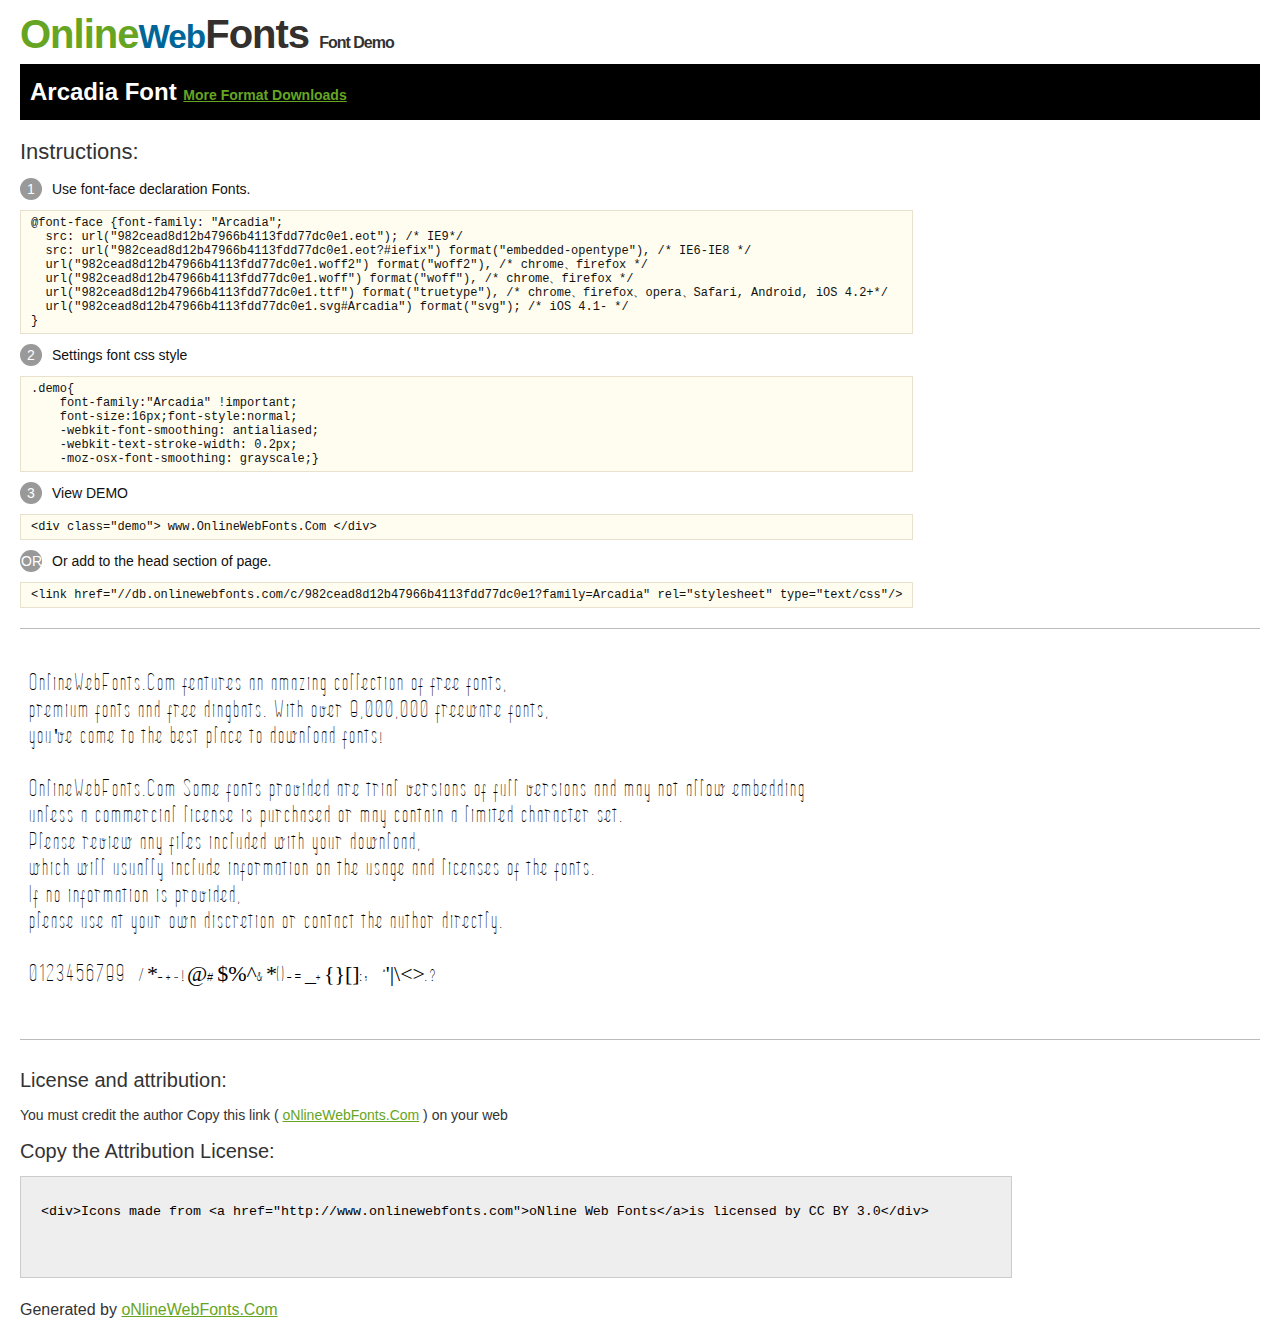
<file: font/@font-face-arcadia/Demo.html>
<!DOCTYPE html>
<html>
<head>
<meta charset="utf-8"/>
<title>Arcadia Font - OnlineWebFonts.COM</title>
<style type="text/css">
@font-face {font-family: "Arcadia";
  src: url("982cead8d12b47966b4113fdd77dc0e1.eot"); /* IE9*/
  src: url("982cead8d12b47966b4113fdd77dc0e1.eot?#iefix") format("embedded-opentype"), /* IE6-IE8 */
  url("982cead8d12b47966b4113fdd77dc0e1.woff2") format("woff2"), /* chrome、firefox */
  url("982cead8d12b47966b4113fdd77dc0e1.woff") format("woff"), /* chrome、firefox */
  url("982cead8d12b47966b4113fdd77dc0e1.ttf") format("truetype"), /* chrome、firefox、opera、Safari, Android, iOS 4.2+*/
  url("982cead8d12b47966b4113fdd77dc0e1.svg#Arcadia") format("svg"); /* iOS 4.1- */
}
*{margin:0;padding:0;list-style:none;}pre{border:solid 1px #e7e1cd;background-color:#fffdef;overflow:auto;font-size:12px;line-height:14px;margin-top:10px;margin-right:0;margin-bottom:10px;margin-left:0;padding-top:5px;padding-right:10px;padding-bottom:5px;padding-left:10px;}.demo pre{color:#000;line-height: 1.2em;font-family:"Arcadia"!important;font-size:22px;background-color:#FFF;border-top-width:0px;border-right-width:0px;border-bottom-width:0px;border-left-width:0px;}body{font-family:sans-serif;line-height:1.5;font-size:16px;padding:20px;color:#333;}:hover,:before,:after{-webkit-transition:all 0.1s ease-in;-moz-transition:all 0.1s ease-in;-ms-transition:all 0.1s ease-in;-o-transition:all 0.1s ease-in;transition:all 0.1s ease-in;}*{-moz-box-sizing:border-box;-webkit-box-sizing:border-box;box-sizing:border-box;margin:0;padding:0;}a{color:#66A523;}h1.logo{font-size:40px;letter-spacing:-1px;margin-top:-16px;}h1.logo strong{font-size:16px;font-family:sans-serif;color:#333;}h1.logo a{color:#34302d;text-decoration:none;}h1.logo a span{color:#66A523;}h1.logo a small{color:#006699;}.info{float:left;font-size:14px;margin-top:15px;}.info ul{margin-left:0px;color:#111;margin-bottom:20px;}.info .exs{font-size:12px;color:#666;margin-left:35px;display:block;}.info ul li{margin-top:10px;list-style:none;}.info .numno{color:#fff;border-radius:20px;padding:1px;display:inline-block;width:22px;height:22px;text-align:center;margin-right:10px;background-color:#999999;}.info ul strong{font-weight:normal;color:#000;}.info .inst{font-size:22px;margin-bottom:10px;}.demo{float:left;width:100%;height:auto;border-top-width:1px;border-top-style:solid;border-top-color:#bbb;border-bottom-width:1px;border-bottom-style:solid;border-bottom-color:#bbb;padding-bottom:10px;}.demo .demo_svg{float:left;height:auto;width:100px;margin-right:5px;margin-left:5px;margin-bottom:10px;}.demo .demo_svg i{float:left;height:80px;width:80px;text-align:center;font-size:40px;margin-left:10px;line-height:80px;color:#777;}.demo .demo_svg .code{float:left;height:20px;width:100%;overflow:hidden;text-align:center;line-height:20px;font-size:11px;color:#666;}.demo .demo_svg .txt{float:left;height:20px;width:100%;font-size:11px;text-align:center;white-space:nowrap;overflow:hidden;line-height:20px;}.demo .demo_svg:hover i{font-size:60px;color:#333;}.by{padding-top:15px;float:left;width:100%;margin-top:10px;margin-right:0;margin-bottom:10px;margin-left:0;}.by{margin-bottom:10px;font-size:20px;}.by .attr{font-size:14px;color:#333;padding-top:10px;padding-bottom:10px;}textarea{width:80%;height:auto;border:1px solid #CCC;resize:none;background:#EEE;padding:20px;float:left;margin-top:10px;line-height:30px;}#footer{float:left;width:100%;margin-top:10px;padding-bottom:20px;}h2{background-color:#000;padding-top:10px;padding-bottom:10px;padding-left:10px;color:#FFF;}
</style>
</head>
<body>
<h1 class="logo"> <a href="http://www.onlinewebfonts.com/"> <span>Online</span><small>Web</small>Fonts</a> <strong>Font Demo</strong></h1>
<h2>
Arcadia Font <a style="font-size:14px;" href="http://www.onlinewebfonts.com/download/982cead8d12b47966b4113fdd77dc0e1" target="_blank">More Format Downloads</a></h2>
<div class="info">
  <div class="inst">Instructions:</div>
  <ul>
    <li>
      <p> <span class="numno">1</span>Use font-face declaration Fonts.<br />
        <span class="exs">
        <pre>
@font-face {font-family: "Arcadia";
  src: url("982cead8d12b47966b4113fdd77dc0e1.eot"); /* IE9*/
  src: url("982cead8d12b47966b4113fdd77dc0e1.eot?#iefix") format("embedded-opentype"), /* IE6-IE8 */
  url("982cead8d12b47966b4113fdd77dc0e1.woff2") format("woff2"), /* chrome、firefox */
  url("982cead8d12b47966b4113fdd77dc0e1.woff") format("woff"), /* chrome、firefox */
  url("982cead8d12b47966b4113fdd77dc0e1.ttf") format("truetype"), /* chrome、firefox、opera、Safari, Android, iOS 4.2+*/
  url("982cead8d12b47966b4113fdd77dc0e1.svg#Arcadia") format("svg"); /* iOS 4.1- */
}
</pre>
      </span> 
    </li>
    <li>
      <p> <span class="numno">2</span>Settings font css style <br />
      <span class="exs">
<pre>
.demo{
    font-family:"Arcadia" !important;
    font-size:16px;font-style:normal;
    -webkit-font-smoothing: antialiased;
    -webkit-text-stroke-width: 0.2px;
    -moz-osx-font-smoothing: grayscale;}
</pre>
      </span> 
    </li>
    <li>
      <p> <span class="numno">3</span>View DEMO <br />
      <span class="exs"><pre>
&lt;div class="demo"&gt; www.OnlineWebFonts.Com &lt;/div&gt;
</pre></span> 
    </li>
    <li>
      <p> <span class="numno">OR</span>Or add to the head section of page. <br />
      <span class="exs"><pre>
&lt;link href="//db.onlinewebfonts.com/c/982cead8d12b47966b4113fdd77dc0e1?family=Arcadia" rel="stylesheet" type="text/css"/&gt;
</pre></span> 
    </li>
  </ul>
</div>
<div class="demo">
<pre>

OnlineWebFonts.Com features an amazing collection of free fonts,
premium fonts and free dingbats. With over 8,000,000 freeware fonts, 
you've come to the best place to download fonts! 

OnlineWebFonts.Com Some fonts provided are trial versions of full versions and may not allow embedding 
unless a commercial license is purchased or may contain a limited character set. 
Please review any files included with your download, 
which will usually include information on the usage and licenses of the fonts. 
If no information is provided, 
please use at your own discretion or contact the author directly. 

0123456789  /*-+~!@#$%^&*()-=_+{}[]:;"'|\<>.?

</pre>
</div>

<div class="by">
<div class="by_title">License and attribution:</div>
<div class="attr">You must credit the author Copy this link ( <a href="http://www.onlinewebfonts.com" target="_blank">oNlineWebFonts.Com</a> ) on your web </div><div class="usetitle">Copy the Attribution License:</div>
<textarea onclick="this.focus();this.select();">&lt;div&gt;Icons made from &lt;a href="http://www.onlinewebfonts.com"&gt;oNline Web Fonts&lt;/a&gt;is licensed by CC BY 3.0&lt;/div&gt;</textarea>
</div>
<div id="footer">
    <div>Generated by <a href="http://www.onlinewebfonts.com" target="_blank">oNlineWebFonts.Com</a></div>
</div>
</body>
</html>
</file>
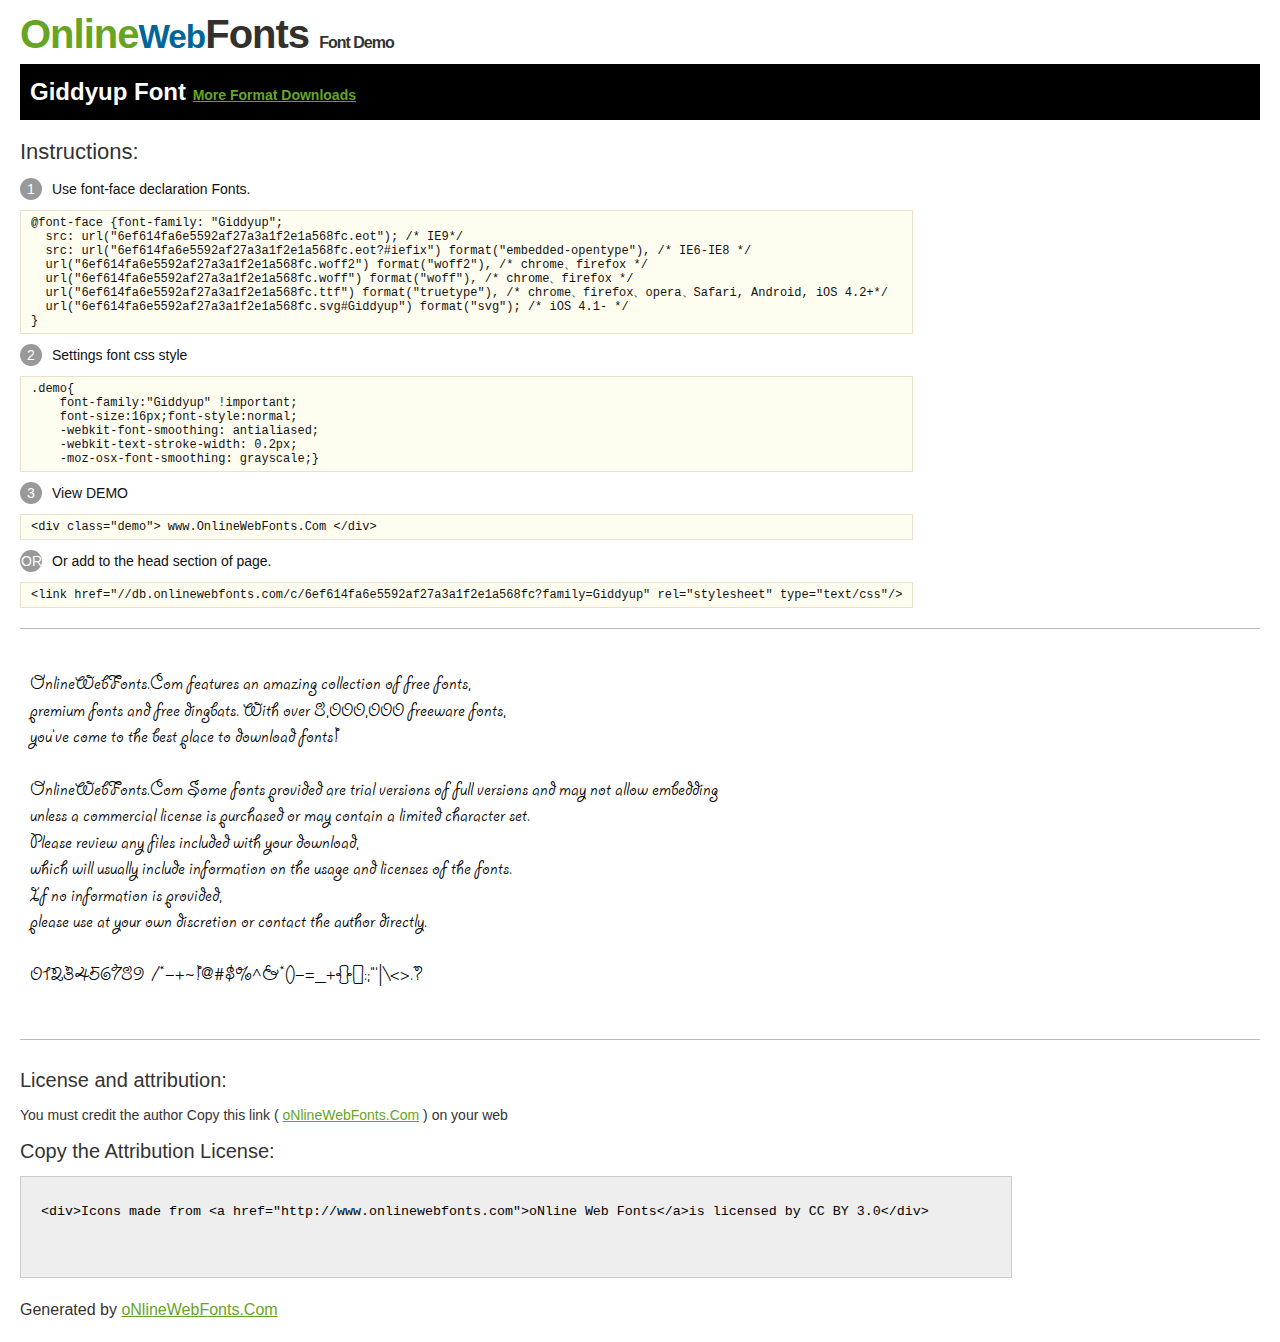
<file: font/@font-face-gid/Demo.html>
<!DOCTYPE html>
<html>
<head>
<meta charset="utf-8"/>
<title>Giddyup Font - OnlineWebFonts.COM</title>
<style type="text/css">
@font-face {font-family: "Giddyup";
  src: url("6ef614fa6e5592af27a3a1f2e1a568fc.eot"); /* IE9*/
  src: url("6ef614fa6e5592af27a3a1f2e1a568fc.eot?#iefix") format("embedded-opentype"), /* IE6-IE8 */
  url("6ef614fa6e5592af27a3a1f2e1a568fc.woff2") format("woff2"), /* chrome、firefox */
  url("6ef614fa6e5592af27a3a1f2e1a568fc.woff") format("woff"), /* chrome、firefox */
  url("6ef614fa6e5592af27a3a1f2e1a568fc.ttf") format("truetype"), /* chrome、firefox、opera、Safari, Android, iOS 4.2+*/
  url("6ef614fa6e5592af27a3a1f2e1a568fc.svg#Giddyup") format("svg"); /* iOS 4.1- */
}
*{margin:0;padding:0;list-style:none;}pre{border:solid 1px #e7e1cd;background-color:#fffdef;overflow:auto;font-size:12px;line-height:14px;margin-top:10px;margin-right:0;margin-bottom:10px;margin-left:0;padding-top:5px;padding-right:10px;padding-bottom:5px;padding-left:10px;}.demo pre{color:#000;line-height: 1.2em;font-family:"Giddyup"!important;font-size:22px;background-color:#FFF;border-top-width:0px;border-right-width:0px;border-bottom-width:0px;border-left-width:0px;}body{font-family:sans-serif;line-height:1.5;font-size:16px;padding:20px;color:#333;}:hover,:before,:after{-webkit-transition:all 0.1s ease-in;-moz-transition:all 0.1s ease-in;-ms-transition:all 0.1s ease-in;-o-transition:all 0.1s ease-in;transition:all 0.1s ease-in;}*{-moz-box-sizing:border-box;-webkit-box-sizing:border-box;box-sizing:border-box;margin:0;padding:0;}a{color:#66A523;}h1.logo{font-size:40px;letter-spacing:-1px;margin-top:-16px;}h1.logo strong{font-size:16px;font-family:sans-serif;color:#333;}h1.logo a{color:#34302d;text-decoration:none;}h1.logo a span{color:#66A523;}h1.logo a small{color:#006699;}.info{float:left;font-size:14px;margin-top:15px;}.info ul{margin-left:0px;color:#111;margin-bottom:20px;}.info .exs{font-size:12px;color:#666;margin-left:35px;display:block;}.info ul li{margin-top:10px;list-style:none;}.info .numno{color:#fff;border-radius:20px;padding:1px;display:inline-block;width:22px;height:22px;text-align:center;margin-right:10px;background-color:#999999;}.info ul strong{font-weight:normal;color:#000;}.info .inst{font-size:22px;margin-bottom:10px;}.demo{float:left;width:100%;height:auto;border-top-width:1px;border-top-style:solid;border-top-color:#bbb;border-bottom-width:1px;border-bottom-style:solid;border-bottom-color:#bbb;padding-bottom:10px;}.demo .demo_svg{float:left;height:auto;width:100px;margin-right:5px;margin-left:5px;margin-bottom:10px;}.demo .demo_svg i{float:left;height:80px;width:80px;text-align:center;font-size:40px;margin-left:10px;line-height:80px;color:#777;}.demo .demo_svg .code{float:left;height:20px;width:100%;overflow:hidden;text-align:center;line-height:20px;font-size:11px;color:#666;}.demo .demo_svg .txt{float:left;height:20px;width:100%;font-size:11px;text-align:center;white-space:nowrap;overflow:hidden;line-height:20px;}.demo .demo_svg:hover i{font-size:60px;color:#333;}.by{padding-top:15px;float:left;width:100%;margin-top:10px;margin-right:0;margin-bottom:10px;margin-left:0;}.by{margin-bottom:10px;font-size:20px;}.by .attr{font-size:14px;color:#333;padding-top:10px;padding-bottom:10px;}textarea{width:80%;height:auto;border:1px solid #CCC;resize:none;background:#EEE;padding:20px;float:left;margin-top:10px;line-height:30px;}#footer{float:left;width:100%;margin-top:10px;padding-bottom:20px;}h2{background-color:#000;padding-top:10px;padding-bottom:10px;padding-left:10px;color:#FFF;}
</style>
</head>
<body>
<h1 class="logo"> <a href="http://www.onlinewebfonts.com/"> <span>Online</span><small>Web</small>Fonts</a> <strong>Font Demo</strong></h1>
<h2>
Giddyup Font <a style="font-size:14px;" href="http://www.onlinewebfonts.com/download/6ef614fa6e5592af27a3a1f2e1a568fc" target="_blank">More Format Downloads</a></h2>
<div class="info">
  <div class="inst">Instructions:</div>
  <ul>
    <li>
      <p> <span class="numno">1</span>Use font-face declaration Fonts.<br />
        <span class="exs">
        <pre>
@font-face {font-family: "Giddyup";
  src: url("6ef614fa6e5592af27a3a1f2e1a568fc.eot"); /* IE9*/
  src: url("6ef614fa6e5592af27a3a1f2e1a568fc.eot?#iefix") format("embedded-opentype"), /* IE6-IE8 */
  url("6ef614fa6e5592af27a3a1f2e1a568fc.woff2") format("woff2"), /* chrome、firefox */
  url("6ef614fa6e5592af27a3a1f2e1a568fc.woff") format("woff"), /* chrome、firefox */
  url("6ef614fa6e5592af27a3a1f2e1a568fc.ttf") format("truetype"), /* chrome、firefox、opera、Safari, Android, iOS 4.2+*/
  url("6ef614fa6e5592af27a3a1f2e1a568fc.svg#Giddyup") format("svg"); /* iOS 4.1- */
}
</pre>
      </span> 
    </li>
    <li>
      <p> <span class="numno">2</span>Settings font css style <br />
      <span class="exs">
<pre>
.demo{
    font-family:"Giddyup" !important;
    font-size:16px;font-style:normal;
    -webkit-font-smoothing: antialiased;
    -webkit-text-stroke-width: 0.2px;
    -moz-osx-font-smoothing: grayscale;}
</pre>
      </span> 
    </li>
    <li>
      <p> <span class="numno">3</span>View DEMO <br />
      <span class="exs"><pre>
&lt;div class="demo"&gt; www.OnlineWebFonts.Com &lt;/div&gt;
</pre></span> 
    </li>
    <li>
      <p> <span class="numno">OR</span>Or add to the head section of page. <br />
      <span class="exs"><pre>
&lt;link href="//db.onlinewebfonts.com/c/6ef614fa6e5592af27a3a1f2e1a568fc?family=Giddyup" rel="stylesheet" type="text/css"/&gt;
</pre></span> 
    </li>
  </ul>
</div>
<div class="demo">
<pre>

OnlineWebFonts.Com features an amazing collection of free fonts,
premium fonts and free dingbats. With over 8,000,000 freeware fonts, 
you've come to the best place to download fonts! 

OnlineWebFonts.Com Some fonts provided are trial versions of full versions and may not allow embedding 
unless a commercial license is purchased or may contain a limited character set. 
Please review any files included with your download, 
which will usually include information on the usage and licenses of the fonts. 
If no information is provided, 
please use at your own discretion or contact the author directly. 

0123456789  /*-+~!@#$%^&*()-=_+{}[]:;"'|\<>.?

</pre>
</div>

<div class="by">
<div class="by_title">License and attribution:</div>
<div class="attr">You must credit the author Copy this link ( <a href="http://www.onlinewebfonts.com" target="_blank">oNlineWebFonts.Com</a> ) on your web </div><div class="usetitle">Copy the Attribution License:</div>
<textarea onclick="this.focus();this.select();">&lt;div&gt;Icons made from &lt;a href="http://www.onlinewebfonts.com"&gt;oNline Web Fonts&lt;/a&gt;is licensed by CC BY 3.0&lt;/div&gt;</textarea>
</div>
<div id="footer">
    <div>Generated by <a href="http://www.onlinewebfonts.com" target="_blank">oNlineWebFonts.Com</a></div>
</div>
</body>
</html>
</file>
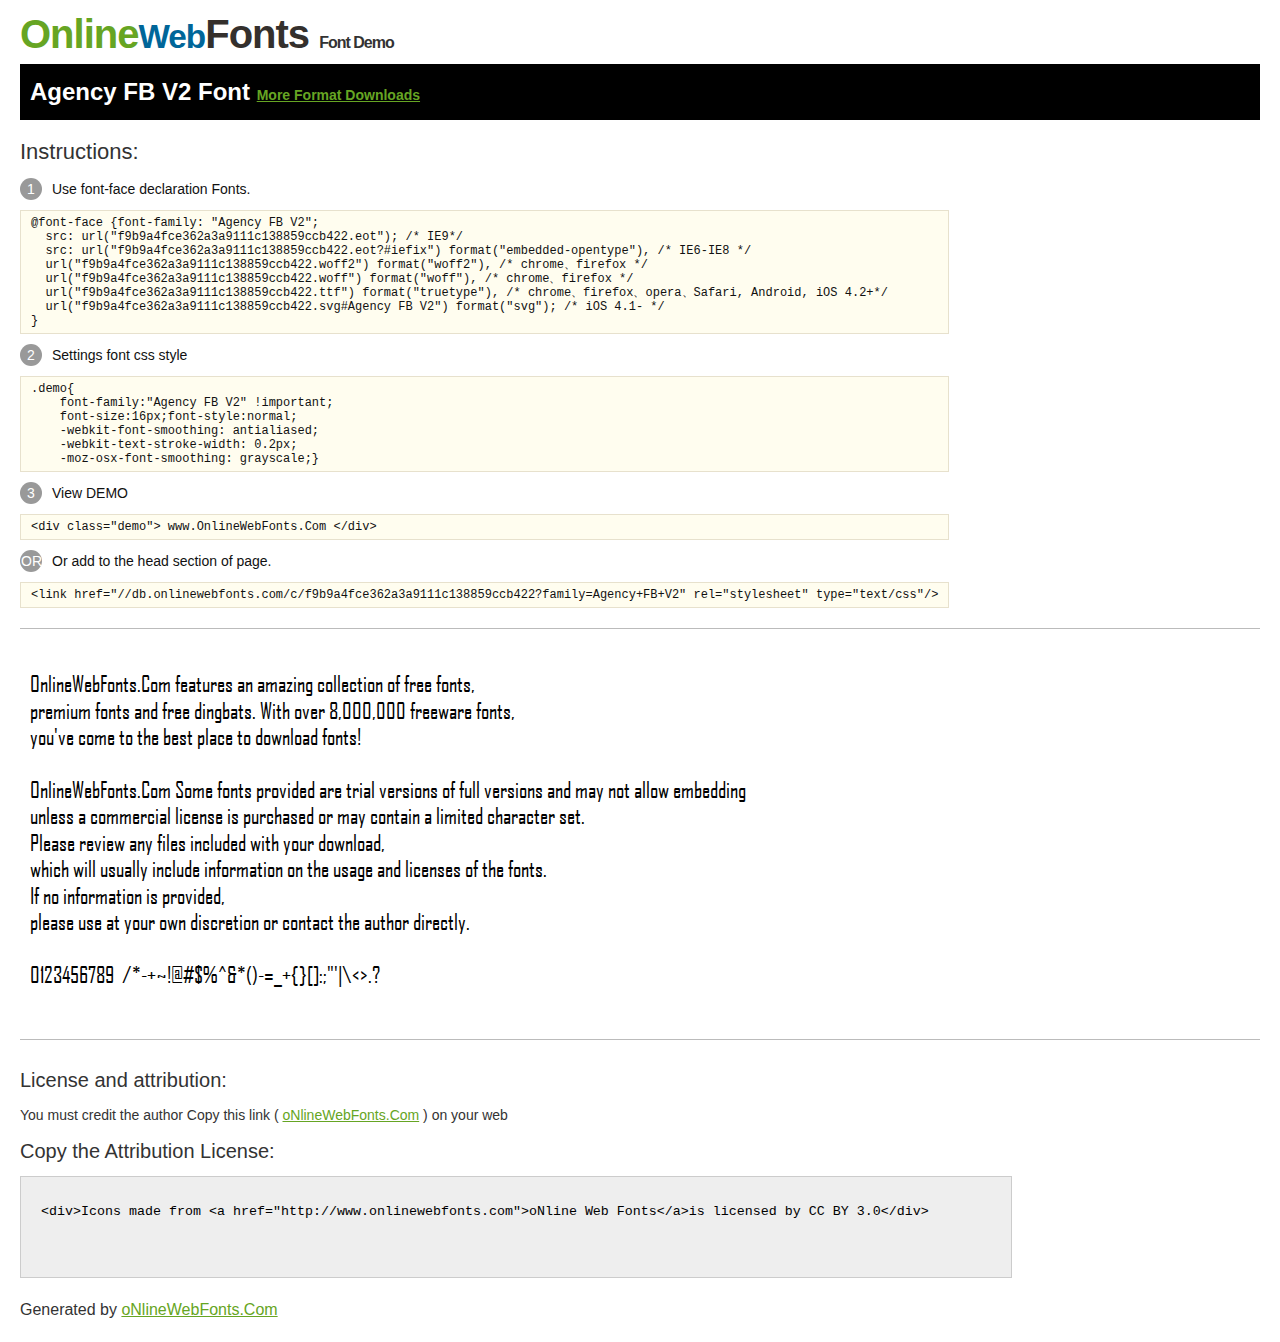
<file: font/@font-face/Demo.html>
<!DOCTYPE html>
<html>
<head>
<meta charset="utf-8"/>
<title>Agency FB V2 Font - OnlineWebFonts.COM</title>
<style type="text/css">
@font-face {font-family: "Agency FB V2";
  src: url("f9b9a4fce362a3a9111c138859ccb422.eot"); /* IE9*/
  src: url("f9b9a4fce362a3a9111c138859ccb422.eot?#iefix") format("embedded-opentype"), /* IE6-IE8 */
  url("f9b9a4fce362a3a9111c138859ccb422.woff2") format("woff2"), /* chrome、firefox */
  url("f9b9a4fce362a3a9111c138859ccb422.woff") format("woff"), /* chrome、firefox */
  url("f9b9a4fce362a3a9111c138859ccb422.ttf") format("truetype"), /* chrome、firefox、opera、Safari, Android, iOS 4.2+*/
  url("f9b9a4fce362a3a9111c138859ccb422.svg#Agency FB V2") format("svg"); /* iOS 4.1- */
}
*{margin:0;padding:0;list-style:none;}pre{border:solid 1px #e7e1cd;background-color:#fffdef;overflow:auto;font-size:12px;line-height:14px;margin-top:10px;margin-right:0;margin-bottom:10px;margin-left:0;padding-top:5px;padding-right:10px;padding-bottom:5px;padding-left:10px;}.demo pre{color:#000;line-height: 1.2em;font-family:"Agency FB V2"!important;font-size:22px;background-color:#FFF;border-top-width:0px;border-right-width:0px;border-bottom-width:0px;border-left-width:0px;}body{font-family:sans-serif;line-height:1.5;font-size:16px;padding:20px;color:#333;}:hover,:before,:after{-webkit-transition:all 0.1s ease-in;-moz-transition:all 0.1s ease-in;-ms-transition:all 0.1s ease-in;-o-transition:all 0.1s ease-in;transition:all 0.1s ease-in;}*{-moz-box-sizing:border-box;-webkit-box-sizing:border-box;box-sizing:border-box;margin:0;padding:0;}a{color:#66A523;}h1.logo{font-size:40px;letter-spacing:-1px;margin-top:-16px;}h1.logo strong{font-size:16px;font-family:sans-serif;color:#333;}h1.logo a{color:#34302d;text-decoration:none;}h1.logo a span{color:#66A523;}h1.logo a small{color:#006699;}.info{float:left;font-size:14px;margin-top:15px;}.info ul{margin-left:0px;color:#111;margin-bottom:20px;}.info .exs{font-size:12px;color:#666;margin-left:35px;display:block;}.info ul li{margin-top:10px;list-style:none;}.info .numno{color:#fff;border-radius:20px;padding:1px;display:inline-block;width:22px;height:22px;text-align:center;margin-right:10px;background-color:#999999;}.info ul strong{font-weight:normal;color:#000;}.info .inst{font-size:22px;margin-bottom:10px;}.demo{float:left;width:100%;height:auto;border-top-width:1px;border-top-style:solid;border-top-color:#bbb;border-bottom-width:1px;border-bottom-style:solid;border-bottom-color:#bbb;padding-bottom:10px;}.demo .demo_svg{float:left;height:auto;width:100px;margin-right:5px;margin-left:5px;margin-bottom:10px;}.demo .demo_svg i{float:left;height:80px;width:80px;text-align:center;font-size:40px;margin-left:10px;line-height:80px;color:#777;}.demo .demo_svg .code{float:left;height:20px;width:100%;overflow:hidden;text-align:center;line-height:20px;font-size:11px;color:#666;}.demo .demo_svg .txt{float:left;height:20px;width:100%;font-size:11px;text-align:center;white-space:nowrap;overflow:hidden;line-height:20px;}.demo .demo_svg:hover i{font-size:60px;color:#333;}.by{padding-top:15px;float:left;width:100%;margin-top:10px;margin-right:0;margin-bottom:10px;margin-left:0;}.by{margin-bottom:10px;font-size:20px;}.by .attr{font-size:14px;color:#333;padding-top:10px;padding-bottom:10px;}textarea{width:80%;height:auto;border:1px solid #CCC;resize:none;background:#EEE;padding:20px;float:left;margin-top:10px;line-height:30px;}#footer{float:left;width:100%;margin-top:10px;padding-bottom:20px;}h2{background-color:#000;padding-top:10px;padding-bottom:10px;padding-left:10px;color:#FFF;}
</style>
</head>
<body>
<h1 class="logo"> <a href="http://www.onlinewebfonts.com/"> <span>Online</span><small>Web</small>Fonts</a> <strong>Font Demo</strong></h1>
<h2>
Agency FB V2 Font <a style="font-size:14px;" href="http://www.onlinewebfonts.com/download/f9b9a4fce362a3a9111c138859ccb422" target="_blank">More Format Downloads</a></h2>
<div class="info">
  <div class="inst">Instructions:</div>
  <ul>
    <li>
      <p> <span class="numno">1</span>Use font-face declaration Fonts.<br />
        <span class="exs">
        <pre>
@font-face {font-family: "Agency FB V2";
  src: url("f9b9a4fce362a3a9111c138859ccb422.eot"); /* IE9*/
  src: url("f9b9a4fce362a3a9111c138859ccb422.eot?#iefix") format("embedded-opentype"), /* IE6-IE8 */
  url("f9b9a4fce362a3a9111c138859ccb422.woff2") format("woff2"), /* chrome、firefox */
  url("f9b9a4fce362a3a9111c138859ccb422.woff") format("woff"), /* chrome、firefox */
  url("f9b9a4fce362a3a9111c138859ccb422.ttf") format("truetype"), /* chrome、firefox、opera、Safari, Android, iOS 4.2+*/
  url("f9b9a4fce362a3a9111c138859ccb422.svg#Agency FB V2") format("svg"); /* iOS 4.1- */
}
</pre>
      </span> 
    </li>
    <li>
      <p> <span class="numno">2</span>Settings font css style <br />
      <span class="exs">
<pre>
.demo{
    font-family:"Agency FB V2" !important;
    font-size:16px;font-style:normal;
    -webkit-font-smoothing: antialiased;
    -webkit-text-stroke-width: 0.2px;
    -moz-osx-font-smoothing: grayscale;}
</pre>
      </span> 
    </li>
    <li>
      <p> <span class="numno">3</span>View DEMO <br />
      <span class="exs"><pre>
&lt;div class="demo"&gt; www.OnlineWebFonts.Com &lt;/div&gt;
</pre></span> 
    </li>
    <li>
      <p> <span class="numno">OR</span>Or add to the head section of page. <br />
      <span class="exs"><pre>
&lt;link href="//db.onlinewebfonts.com/c/f9b9a4fce362a3a9111c138859ccb422?family=Agency+FB+V2" rel="stylesheet" type="text/css"/&gt;
</pre></span> 
    </li>
  </ul>
</div>
<div class="demo">
<pre>

OnlineWebFonts.Com features an amazing collection of free fonts,
premium fonts and free dingbats. With over 8,000,000 freeware fonts, 
you've come to the best place to download fonts! 

OnlineWebFonts.Com Some fonts provided are trial versions of full versions and may not allow embedding 
unless a commercial license is purchased or may contain a limited character set. 
Please review any files included with your download, 
which will usually include information on the usage and licenses of the fonts. 
If no information is provided, 
please use at your own discretion or contact the author directly. 

0123456789  /*-+~!@#$%^&*()-=_+{}[]:;"'|\<>.?

</pre>
</div>

<div class="by">
<div class="by_title">License and attribution:</div>
<div class="attr">You must credit the author Copy this link ( <a href="http://www.onlinewebfonts.com" target="_blank">oNlineWebFonts.Com</a> ) on your web </div><div class="usetitle">Copy the Attribution License:</div>
<textarea onclick="this.focus();this.select();">&lt;div&gt;Icons made from &lt;a href="http://www.onlinewebfonts.com"&gt;oNline Web Fonts&lt;/a&gt;is licensed by CC BY 3.0&lt;/div&gt;</textarea>
</div>
<div id="footer">
    <div>Generated by <a href="http://www.onlinewebfonts.com" target="_blank">oNlineWebFonts.Com</a></div>
</div>
</body>
</html>
</file>
